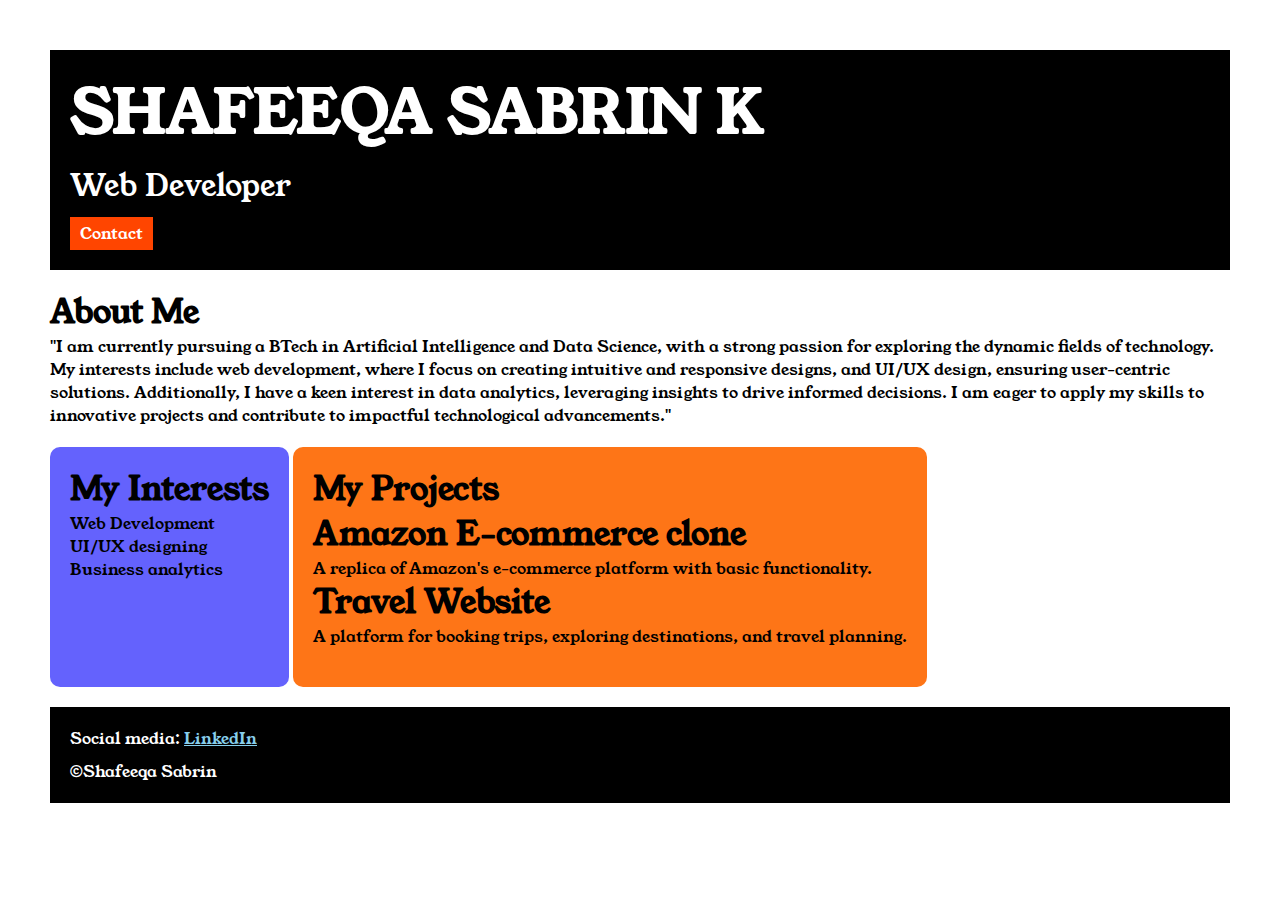
<file: index.html>
<!DOCTYPE html>
<html>

<head>
    <title>Portfolio</title>
    <link rel="stylesheet" href="style.css">
    <link rel="preconnect" href="https://fonts.googleapis.com">
<link rel="preconnect" href="https://fonts.gstatic.com" crossorigin>
<link href="https://fonts.googleapis.com/css2?family=Young+Serif&display=swap" rel="stylesheet">
</head>

<body>

    <div class="container">
        
    <div class="section-one">
        <h1 class="section-one__name">SHAFEEQA SABRIN K</h1>
        <p class="section-one__role">Web Developer</p>
        <a class="section-one__contact" href="contact.html">Contact</a>
    </div>
    
<div class="section-two">
    <h1 class="section-two__title">About Me</h1>
    <p1 class="section-two__desc">
       
        "I am currently pursuing a BTech in Artificial Intelligence and Data Science, with a strong passion for exploring the dynamic fields of technology. My interests include web development, where I focus on creating intuitive and responsive designs, and UI/UX design, ensuring user-centric solutions. Additionally, I have a keen interest in data analytics, leveraging insights to drive informed decisions. I am eager to apply my skills to innovative projects and contribute to impactful technological advancements."
    
    </p1>
</div>

<div class="section-three">
    <h1 class="section-three__title"> My Interests</h1>
    <u1 class="section-three__desc">
        <li>Web Development</li>
        <li>UI/UX designing</li>
        <li>Business analytics</li>
    </u1>

</div>


<div class="section-four">
    <h1 class="section-four__title">My Projects</h1>
    <ul class="section-four__desc">
        <li>
            <h1>Amazon E-commerce clone</h1>
            <p1>A replica of Amazon's e-commerce platform with basic functionality.</p1>
        </li>
        <li>
            <h1>Travel Website</h1>
            <p1>A platform for booking trips, exploring destinations, and travel planning.</p1>
        </li>
    </ul>

</div>
    
  <div class="section-five">
    <p1 class="section-five__title">Social media:
        
        <a href="https://www.linkedin.com/feed/?trk=guest_homepage-basic_google-one-tap-submit">LinkedIn</a>
        </p1>
        <p class="section-five__desc">&copy;Shafeeqa Sabrin</p>
    
  </div> 
    
    
<div>
</body>
</html>
</file>
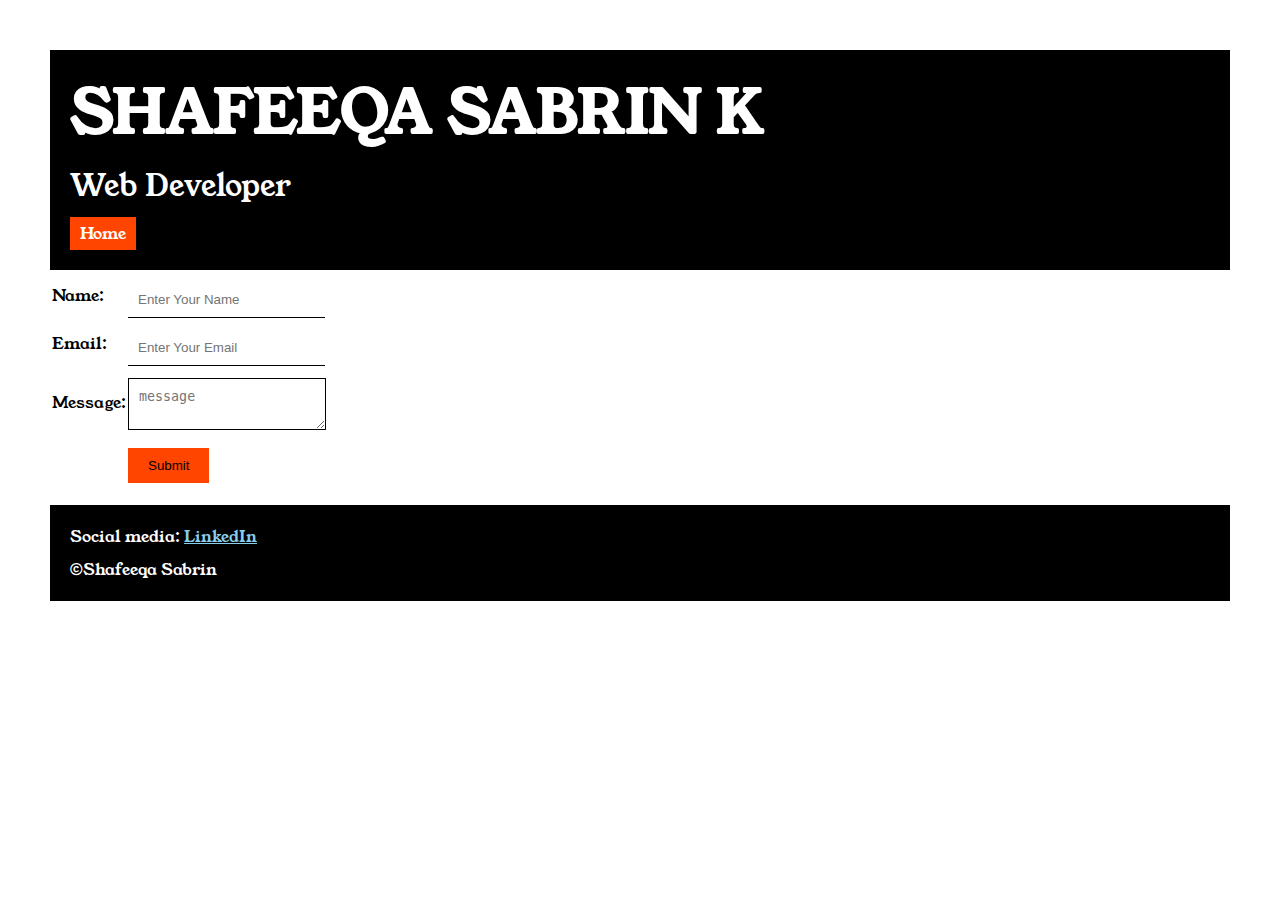
<file: contact.html>
<!DOCTYPE html>
<html lang="en">
<head>
    <meta charset="UTF-8">
    <meta name="viewport" content="width=device-width, initial-scale=1.0">
    <title>contact</title>
    <link rel="stylesheet" href="style.css">
    <link rel="preconnect" href="https://fonts.googleapis.com">
    <link rel="preconnect" href="https://fonts.gstatic.com" crossorigin>
    <link href="https://fonts.googleapis.com/css2?family=Young+Serif&display=swap" rel="stylesheet">
</head>

<body>
    <div class="container">
    <div class="section-one">
        <h1 class="section-one__name">SHAFEEQA SABRIN K</h1>
        <p class="section-one__role">Web Developer</p>
        <a class="section-one__contact" href="index.html">Home</a>
    </div>
    <div class="contact.form">
        <form>
            <table> 
                <tr>
                    <td>Name:</td>
                    <td><input type="text" placeholder="Enter Your Name"class="contact-form__input"></td>
                </tr>
                <tr>
                    <td>Email:</td>
                    <td><input type="email" placeholder="Enter Your Email"class="contact-form__input"></td>
    
                </tr>
                <tr>
                    <td>Message:</td>
                    <td>
                        <textarea placeholder="message" class="contact-form__textarea"></textarea>
                    </td>
                </tr>
                <tr>
                    <td></td>
                    <td><input type="submit" class="contact-form__submit"></td>
                </tr>
            </table>
        </form>
    </div>
    
    <div class="section-five">
        <p1 class="section-five__title">Social media:
            
            <a href="https://www.linkedin.com/feed/?trk=guest_homepage-basic_google-one-tap-submit">LinkedIn</a>
            </p1>
            <p class="section-five__desc">&copy;Shafeeqa Sabrin</p>
        
      </div> 

</div>

</body>

</html>
</file>
<file: style.css>
*{
    padding: 0;
    margin: 0;
}
body{
     font-family: "Young Serif", serif; 
     }
      
.container{
    padding: 50px;
}

.section-one{
    background-color: black;
    color: white;
    padding: 20px;
}

.section-one__contact{
    background-color: orangered;
    color: white;
    text-decoration: none;
    padding-right: 10px;
    padding-left: 10px;
    padding-top: 5px;
    padding-bottom: 5px;
    display: inline-block;
    margin-top: 10px;
}

.section-one__name{
    font-size: 60px;
}

.section-one__role{
    font-size: 30px;
    margin-top: 10px;
}

.section-two,.section-three,.secton-four,.section-five{
    margin-top:20px;
}

.section-two__desc,.section-three__desc,.secton-four__desc,.section-five__desc{
    margin-top:10px;
}


.section-five{
    background-color: black;
    color: white;
    padding: 20px;
}

.section-five__title a{
    color: skyblue;
}
.section-three li,.section-four li{
    list-style: none;
}

.section-three{
    background-color: #6462FD;
    color: black;
    padding: 20px;
    display: inline-block;
    height: 200px;
    border-radius: 10px;
    vertical-align: top;
}

.section-four{
    background-color: #FE7517;
    color: black;
    padding: 20px;
    display: inline-block;
    height: 200px;
    border-radius: 10px;
    vertical-align: bottom;
}

.contact-form{
    margin-top: 20px;
}

.contact-form__input,.contact-form__textarea,.contact-form__submit{
    margin-top: 10px;
}

.contact-form__input{
    padding: 10px;
    border: none;
    border-bottom: solid black 1px;
}

.contact-form__textarea{
    padding: 10px;
    border: none;
    border: solid black 1px;
}

.contact-form__submit{
    background-color: orangered;
    color: black;
    display: inline-block;
    border: none;
    padding-top: 10px;
    padding-bottom: 10px;
    padding-left: 20px;
    padding-right: 20px;
    
}
</file>
